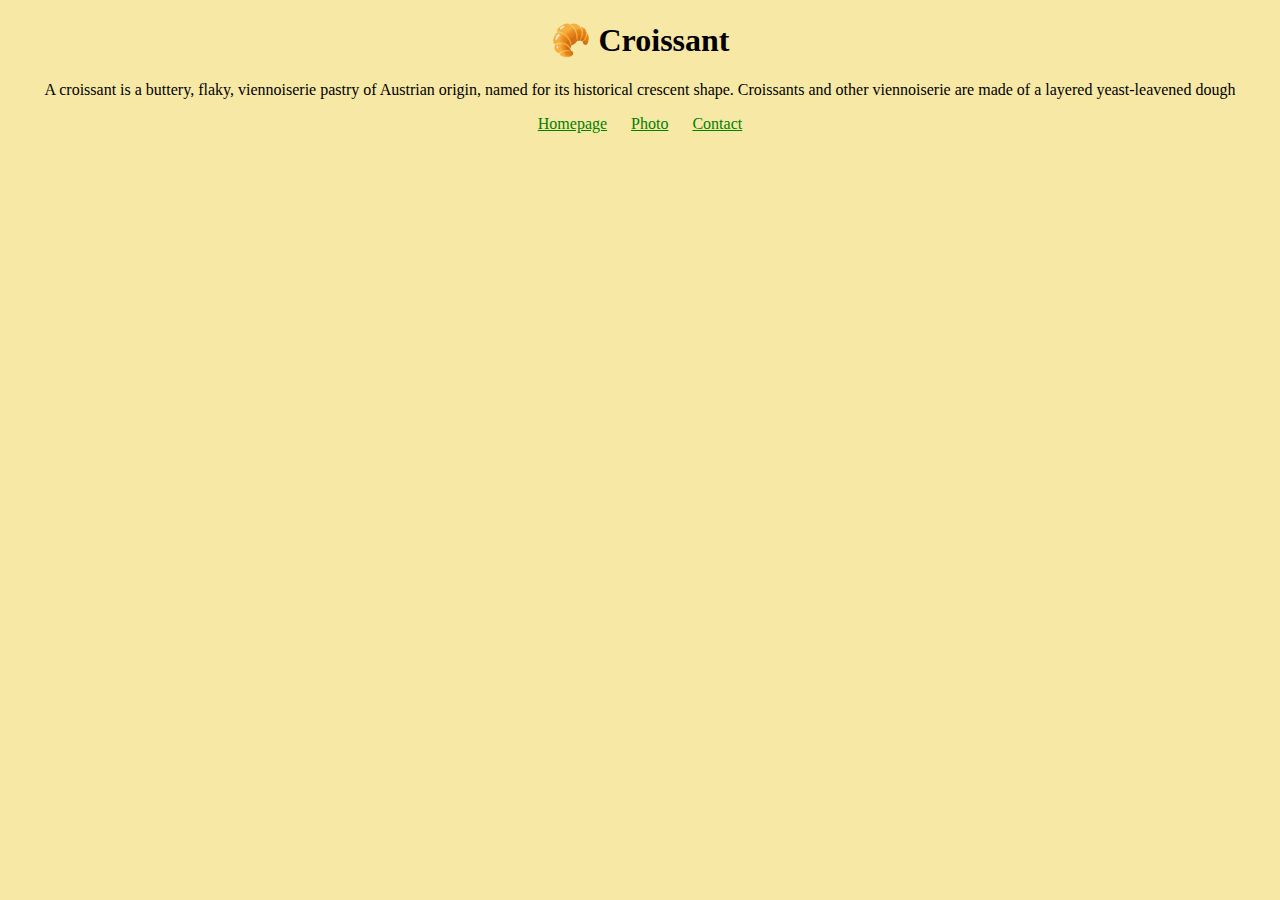
<file: index.html>
<!DOCTYPE html>
<html lang="en">
<head>
    <meta charset="UTF-8">
    <meta name="viewport" content="width=device-width, initial-scale=1.0">
    <link rel="stylesheet" href="/css/styles.css">
    <title>The best croissant in New York - Croissant.com </title>
    <meta name="description" content="Taste the best croissant in town">
</head>
<body>
    <h1>🥐 Croissant</h1>
    <p>
    A croissant is a buttery, flaky, viennoiserie pastry of Austrian origin, named for its historical crescent shape.
    Croissants and other viennoiserie are made of a layered yeast-leavened dough
    </p>
    <footer>
        <a href="/" title="Home">Homepage</a>
        <a href="/photo.html" title="croissant photo">Photo</a>
        <a href="/contact.html" title="contact Croissant.com">Contact</a>
    </footer>
</body>
</html>
</file>
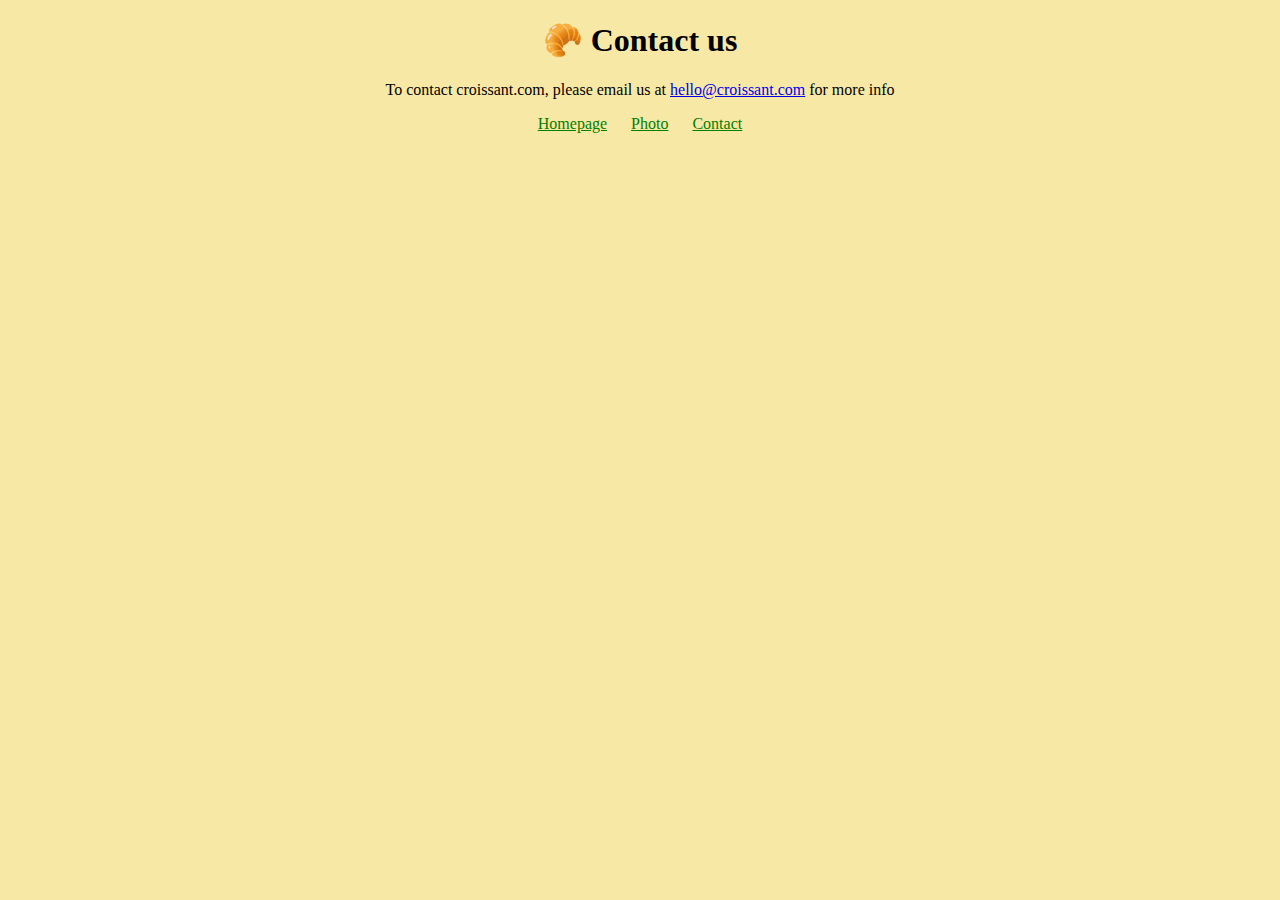
<file: contact.html>
<!DOCTYPE html>
<html lang="en">
<head>
    <meta charset="UTF-8">
    <meta name="viewport" content="width=device-width, initial-scale=1.0">
    <link rel="stylesheet" href="/css/styles.css">
    <title>Contact us - Croissant.com</title>
    <meta name="description" content="Contact croissant.com to learn more about our homemade croissants">
</head>
<body>
    <h1>🥐 Contact us</h1>
    <p>
        To contact croissant.com, please email us at <a href="mailto:hello@croissant.com" title="contact us by email">hello@croissant.com</a> for more info
    </p>
    <footer>
        <a href="/" title="Home">Homepage</a>
        <a href="/photo.html" title="croissant photo">Photo</a>
        <a href="/contact.html" title="contact Croissant.com">Contact</a>
    </footer>
</body>
</html>
</file>
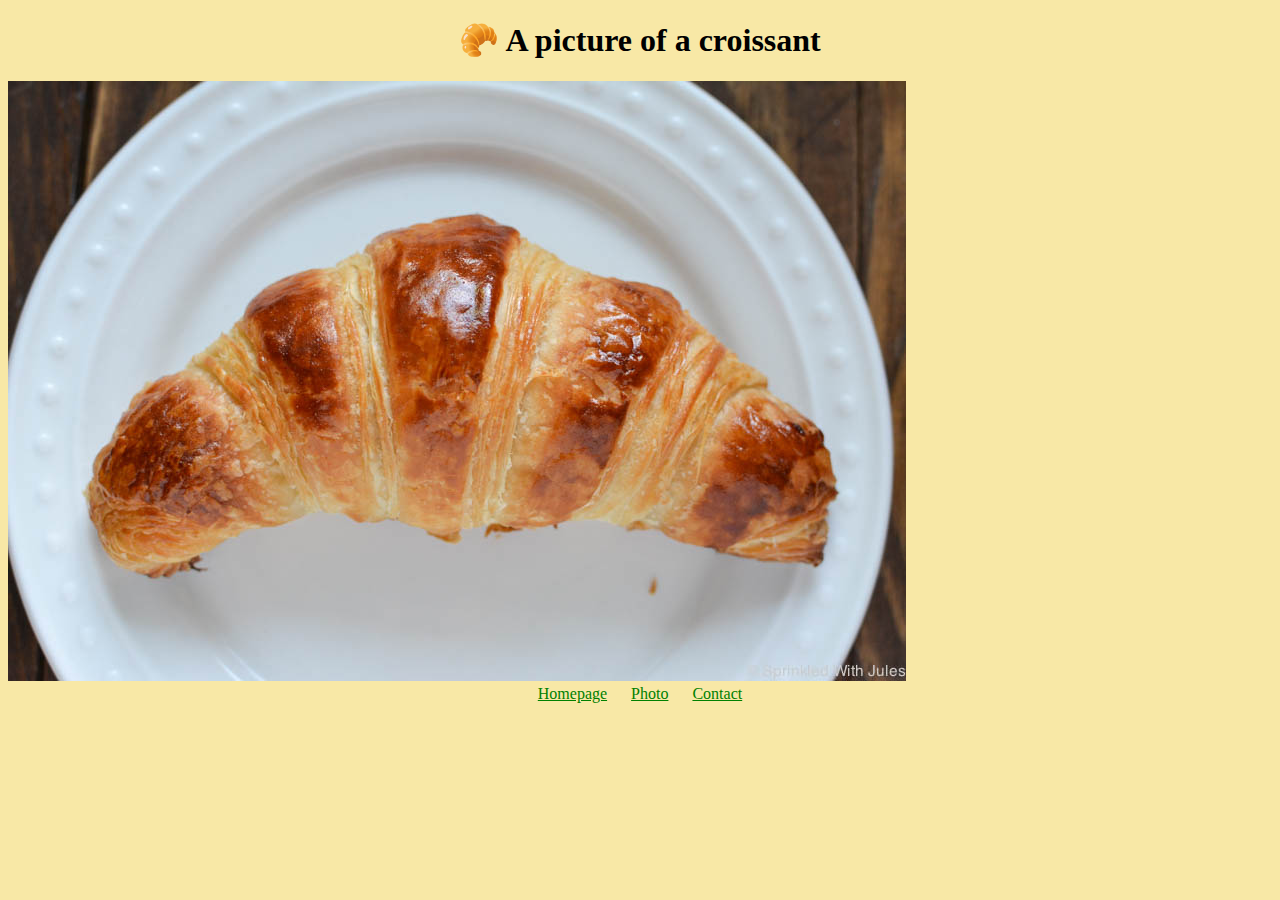
<file: photo.html>
<!DOCTYPE html>
<html lang="en">
<head>
    <meta charset="UTF-8">
    <meta name="viewport" content="width=device-width, initial-scale=1.0">
    <link rel="stylesheet" href="/css/styles.css">
    <title>An example of the perfect croissant - Croissant.com</title>
    <meta name="description" content="Enjoy a beautiful picture of a homemade croissant">
</head>
<body>
    <h1>🥐 A picture of a croissant</h1>
    <img src="/images/croissant.jpg" alt="Homemade croissant" class="croissant-photo">
    <footer>
        <a href="/" title="Home">Homepage</a>
        <a href="/photo.html" title="croissant photo">Photo</a>
        <a href="/contact.html" title="contact Croissant.com">Contact</a>
    </footer>
</body>
</html>
</file>
<file: css/styles.css>
body {
    background:#f8e8a6;
}

h1,
p {
    text-align: center;
}

footer {
    text-align: center;
}

footer a {
    margin:0 10px;
    color:green;
}
</file>
